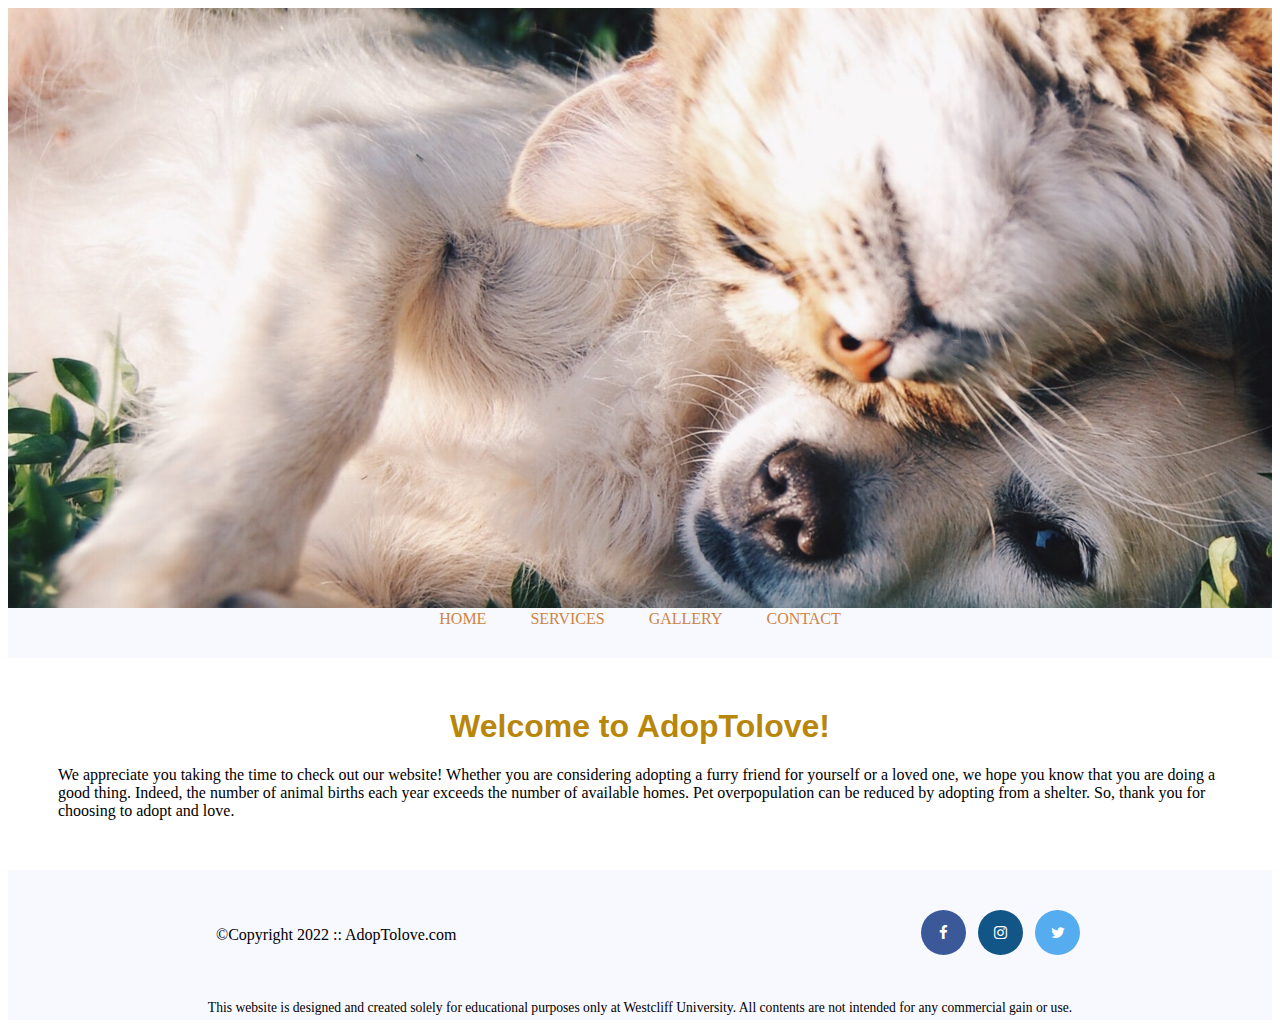
<file: index.html>
<!DOCTYPE html>
<html lang="en">
  <head>
    <meta charset="UTF-8" />
    <title>My First webpage</title>
    <link rel="stylesheet" href="style.css"> 
    <link rel="stylesheet" href="https://cdnjs.cloudflare.com/ajax/libs/font-awesome/4.7.0/css/font-awesome.min.css"> 
    
  </head>
  <body>
    <!-- Container to wrap everything-->
    <div id="container">
      <header>
        <div class="main header">
          <!-- <div class="logo">
            <img
              src="images/pawheartlogo.jpeg"
              alt="AdopTolove Logo"
              width="125"
            />--> <!-- Logo is not appealing-->
          </div>
        </div>
      </header>
    </div>
    <!--Main Navigation-->
    <nav class="main-menu">
      <li><a href="index.html">Home</a></li>
      <li><a href="services.html">Services</a></li>
      <li><a href="gallery.html">Gallery</a></li>
      <li><a href="contact.html">Contact</a></li>
    </nav>
    <!-- End Main Navigation-->
    <!-- Main Content-->
    <main>
      <h1>Welcome to AdopTolove!</h1>
      <p>We appreciate you taking the time to check out our website! Whether you are considering adopting a furry friend for yourself or a loved one, we
        hope you know that you are doing a good thing. Indeed, the number of
        animal births each year exceeds the number of available homes. Pet
        overpopulation can be reduced by adopting from a shelter. So, thank you
        for choosing to adopt and love.
      </p>
    </main>
    <footer>
      <div id="nondisclaimer">
        <div class="copy">&copy;Copyright 2022 :: AdopTolove.com</div>
        <div class="social">
          <a href="#" class="fa fa-facebook"></a>
          <a href="#" class="fa fa-instagram"></a>
          <a href="#" class="fa fa-twitter"></a>
        </div>
      </div>
      <div id="disclaimer">
        <p>
          This website is designed and created solely for educational purposes
          only at Westcliff University. All contents are not intended for any
          commercial gain or use.
        </p>
      </div>
    </footer>
  </body>
</html>
</file>
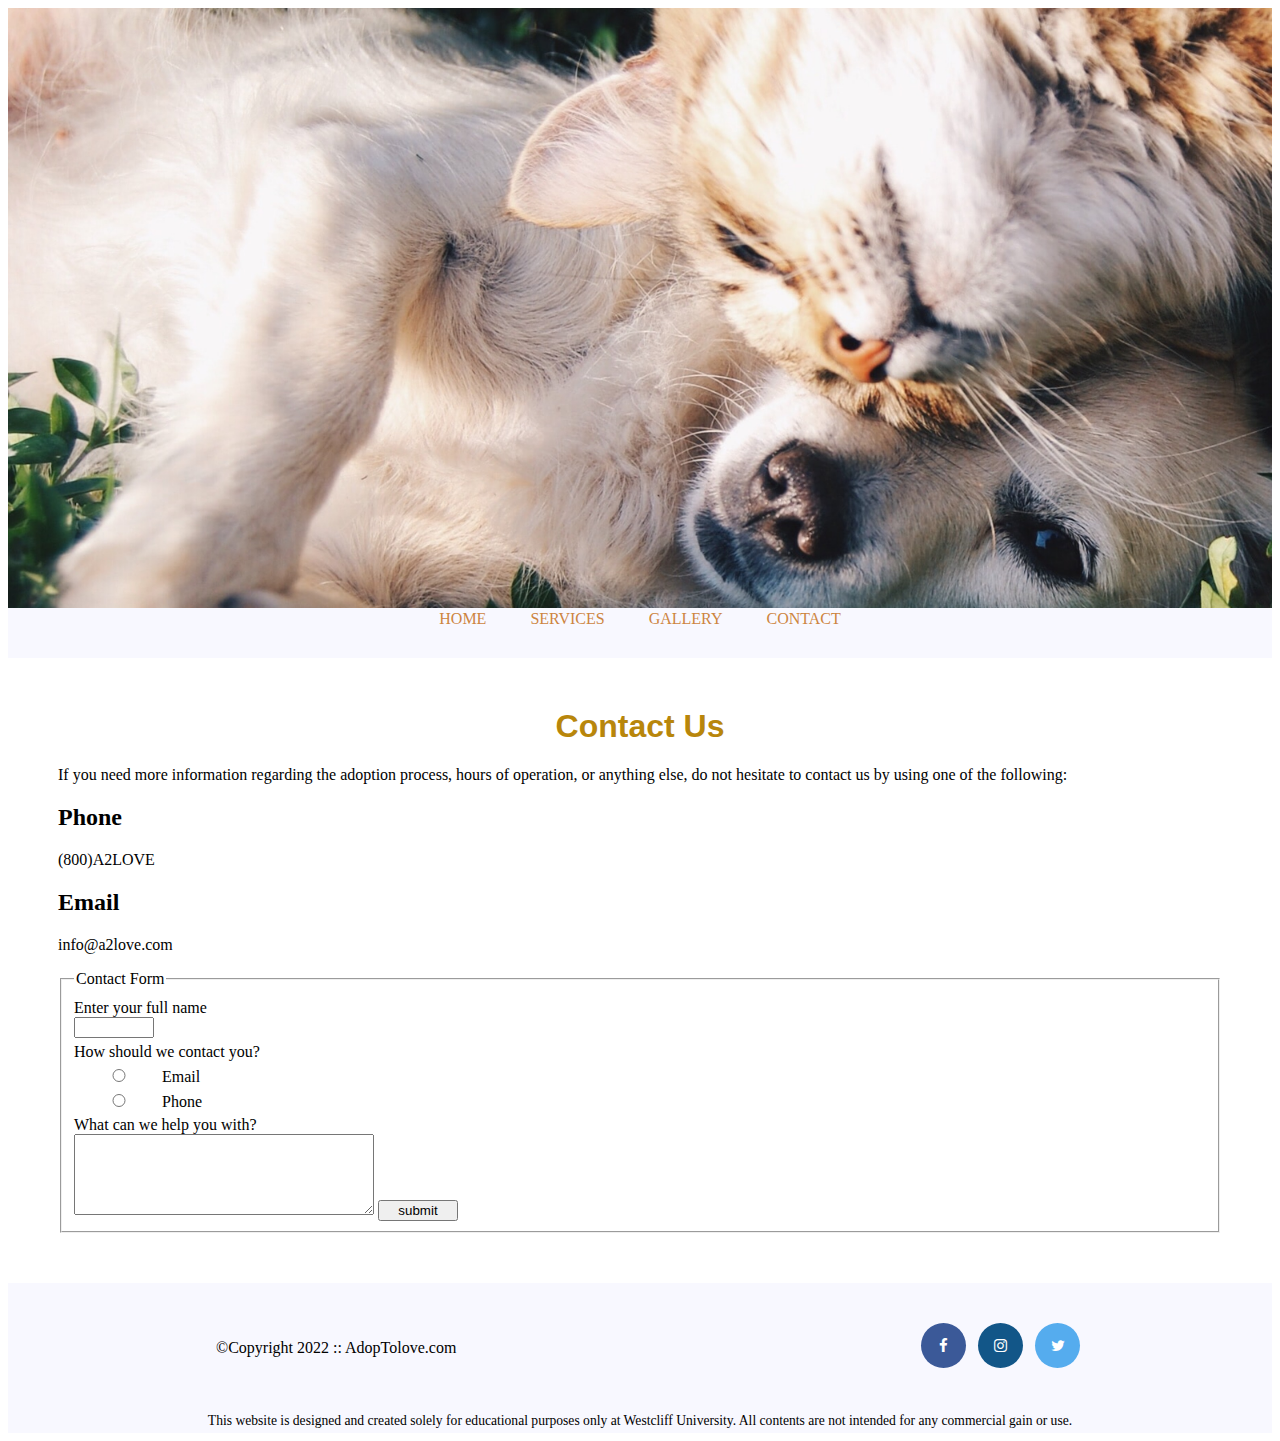
<file: contact.html>
<!DOCTYPE html>
<html lang="en">
  <head>
    <meta charset="UTF-8" />
    <title>My Third webpage</title>
     <link rel="stylesheet" href="style.css"> 
     <link rel="stylesheet" href="https://cdnjs.cloudflare.com/ajax/libs/font-awesome/4.7.0/css/font-awesome.min.css"> 
  </head>
  <body>
    <!-- Container to wrap everything-->
    <div id="container">
      <header>
        <!-- <img
          src="images/dogandcatimage2.jpg"
          alt="Dog and Cat on Grass"
          width="1425"
          height="564"
        />--> <!-- Remove this to avoid duplication-->
       <!-- <div class="main header">
          <div class="logo">
            <img
              src="images/pawheartlogo.jpeg"
              alt="AdopTolove Logo"
              width="125"
            />
          </div>
        </div>--> <!-- Logo doesn't look good-->
      </header>
    </div>
    <!--Main Navigation-->
    <nav class="main-menu">
    <li><a href="index.html">Home</a></li>
      <li><a href="services.html">Services</a></li>
      <li><a href="gallery.html">Gallery</a></li>
      <li><a href="contact.html">Contact</a></li>
    </nav>
    <!-- End Main Navigation-->
    <!-- Main Content-->
    <main>
      <h1>Contact Us</h1>
      <p>
        If you need more information regarding the adoption process, hours of
        operation, or anything else, do not hesitate to contact us by using one
        of the following:
      </p>
      <h2>Phone</h2>
      <p>(800)A2LOVE</p>
      <h2>Email</h2>
      <p>info@a2love.com</p>
      <form action="/contact" method="post">
        <fieldset>
          <legend>Contact Form</legend>
          <label>Enter your full name</label>
          <input type="text" name="name" />
          <!--<label>Enter your email</label>
          <input type="email" name="email" />
          <label>Enter your phone</label>
          <input type="phone" name="phone" />-->
          <label id="select">How should we contact you?</label>
          <!-- Added this Part to create User Interface Element-->
          <!--To check only one radio button at a time give them both the same "name"-->
          <label for="Email"> 
          <input type="radio" id="Email" name="test" value="Email" onclick="ShowHideDiv()" />Email 
          </label>
          <label for="Phone"> 
          <input type="radio"  id="Phone" name="test" value="Phone" onclick="ShowHideDiv()" />Phone
          </label>
          <div id="contactEmail" style="display: none">
              <label>Enter your email</label>
              <input type="email" name="email" />
            </div>
            <div id="contactPhone" style="display: none">
            <label>Enter your phone</label>
            <input type="phone" name="phone" />
            </div> 
            <!-- For user interface element-->
          <label>What can we help you with?</label>
          <textarea rows="5" cols="30"></textarea>
          <input type="submit" value="submit">
        </fieldset>
      </form>
    </main>
    <!--End Main Content-->
    <footer>
      <div id="nondisclaimer">
        <div class="copy">&copy;Copyright 2022 :: AdopTolove.com</div>
        <div class="social">
          <a href="#" class="fa fa-facebook"></a>
          <a href="#" class="fa fa-instagram"></a>
          <a href="#" class="fa fa-twitter"></a>
        </div>
      </div>
      <div id="disclaimer">
        <p>
          This website is designed and created solely for educational purposes
          only at Westcliff University. All contents are not intended for any
          commercial gain or use.
        </p>
      </div>
    </footer>
    <script>
      var contactOption = document.getElementById("select");
      contactOption.addEventListener("change", ShowHideDiv);
      function ShowHideDiv() {
        var checkEmail = document.getElementById("Email");
        var email = document.getElementById("contactEmail");
        var checkPhone = document.getElementById("Phone");
        var phone = document.getElementById("contactPhone");

        if (checkEmail.checked){
          email.style.display = "block";
          phone.style.display = "none";
        } else if (checkPhone.checked){
          phone.style.display = "block";
          email.style.display = "none";
        } else {
          email.style.display = "none";
          phone.style.display = "none";
        }

      }
    </script>
  </body>
</html>
</file>
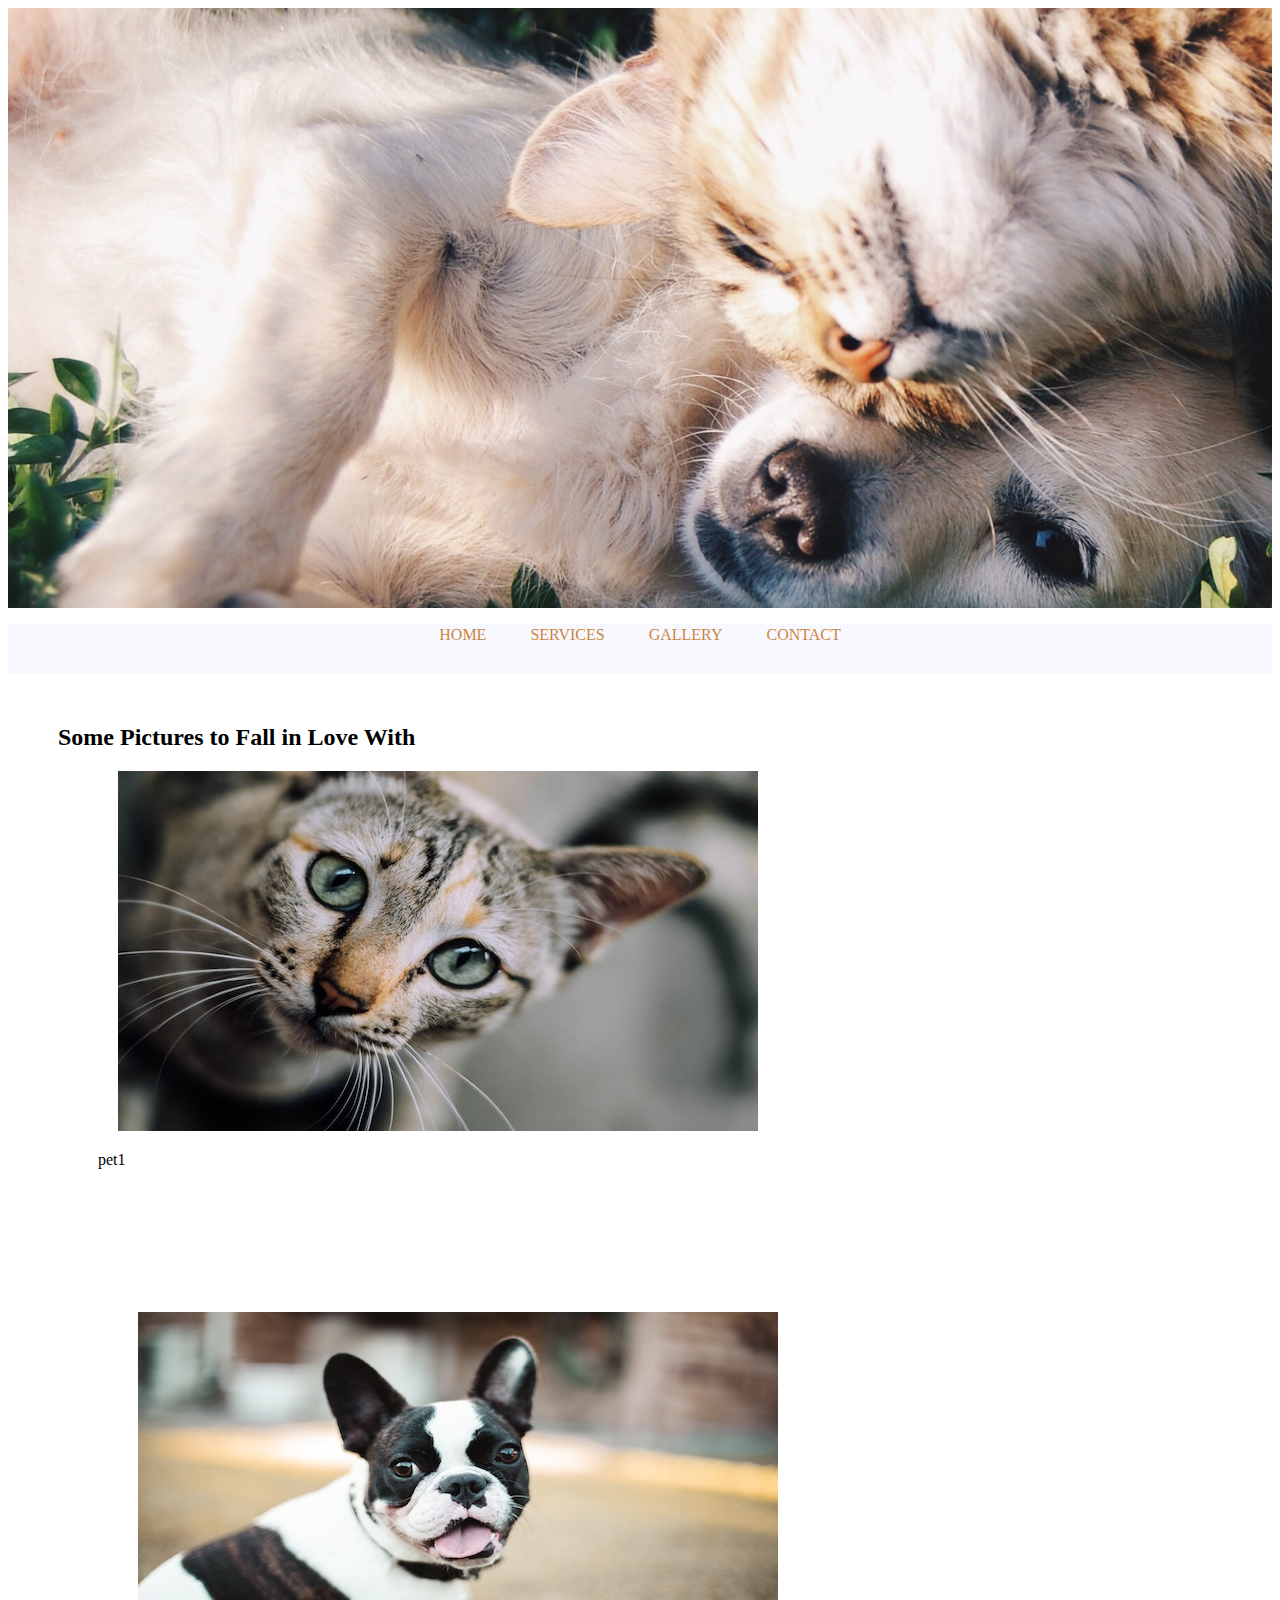
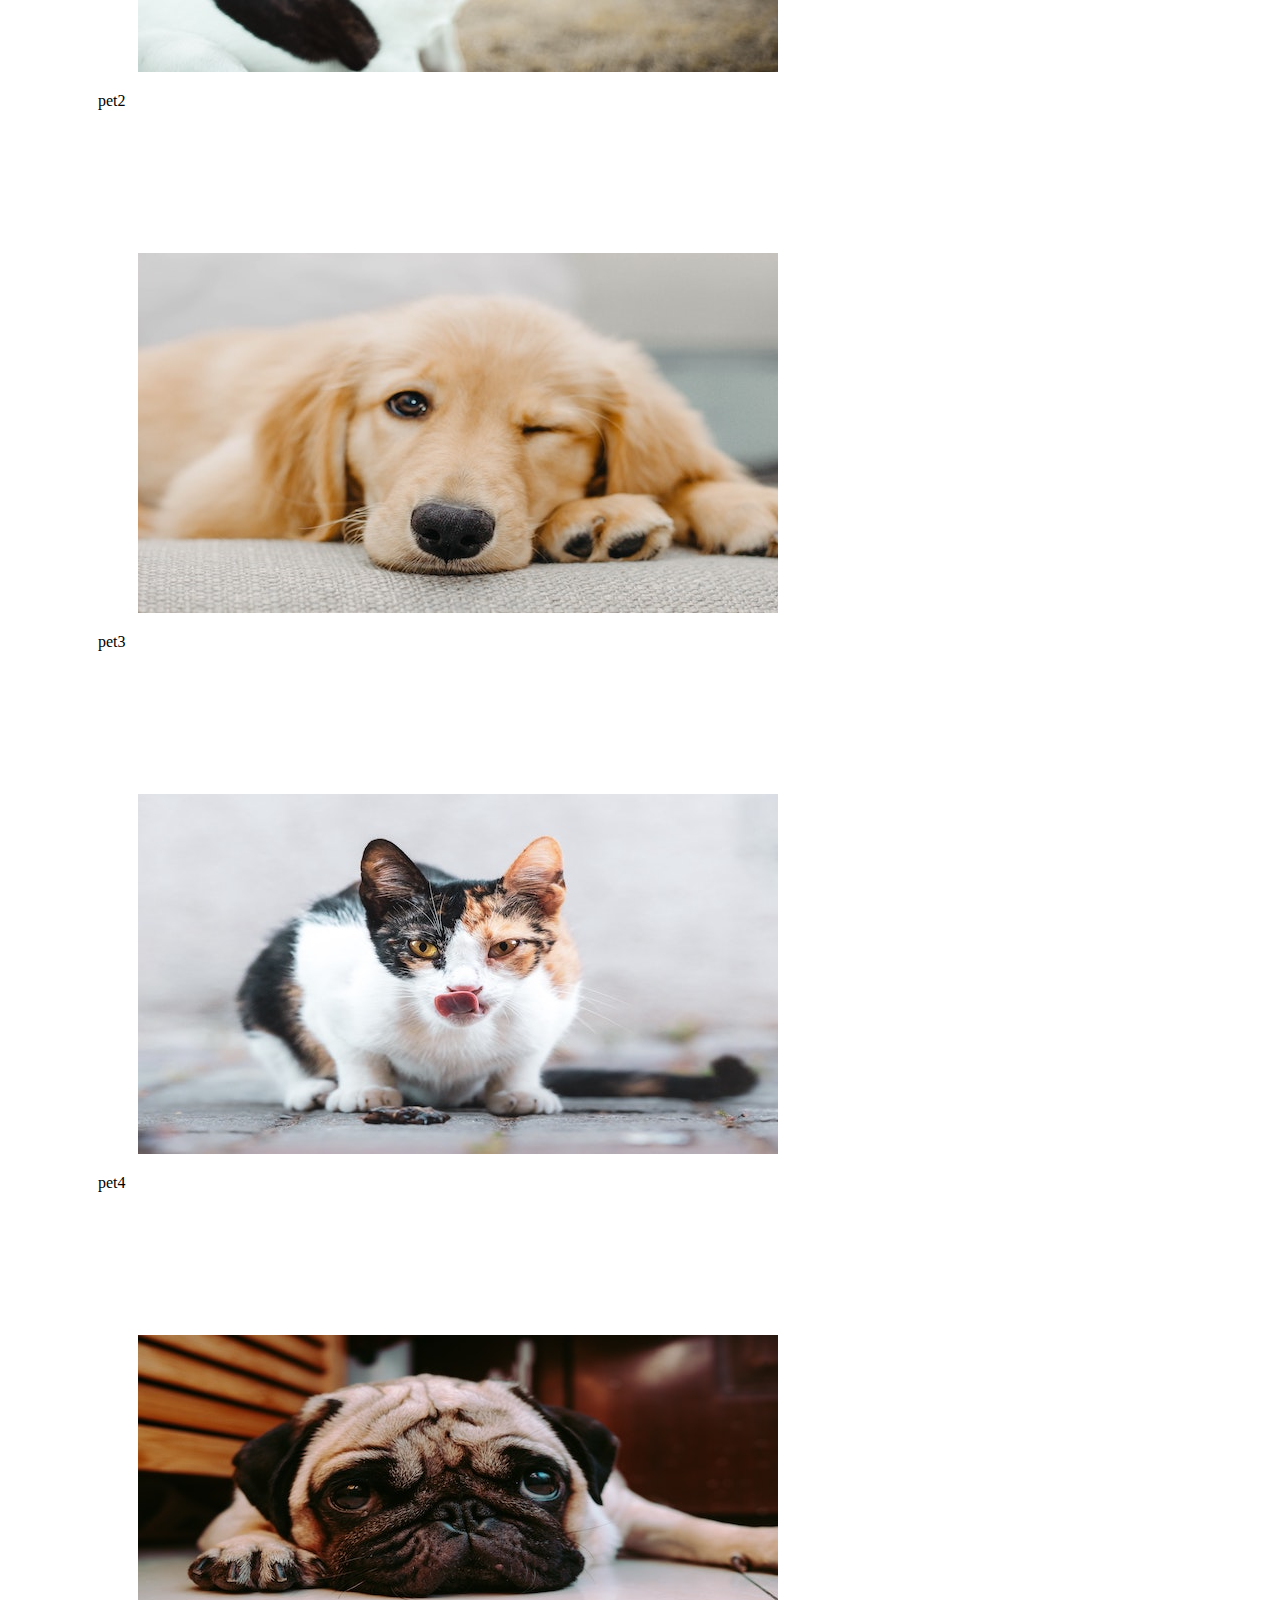
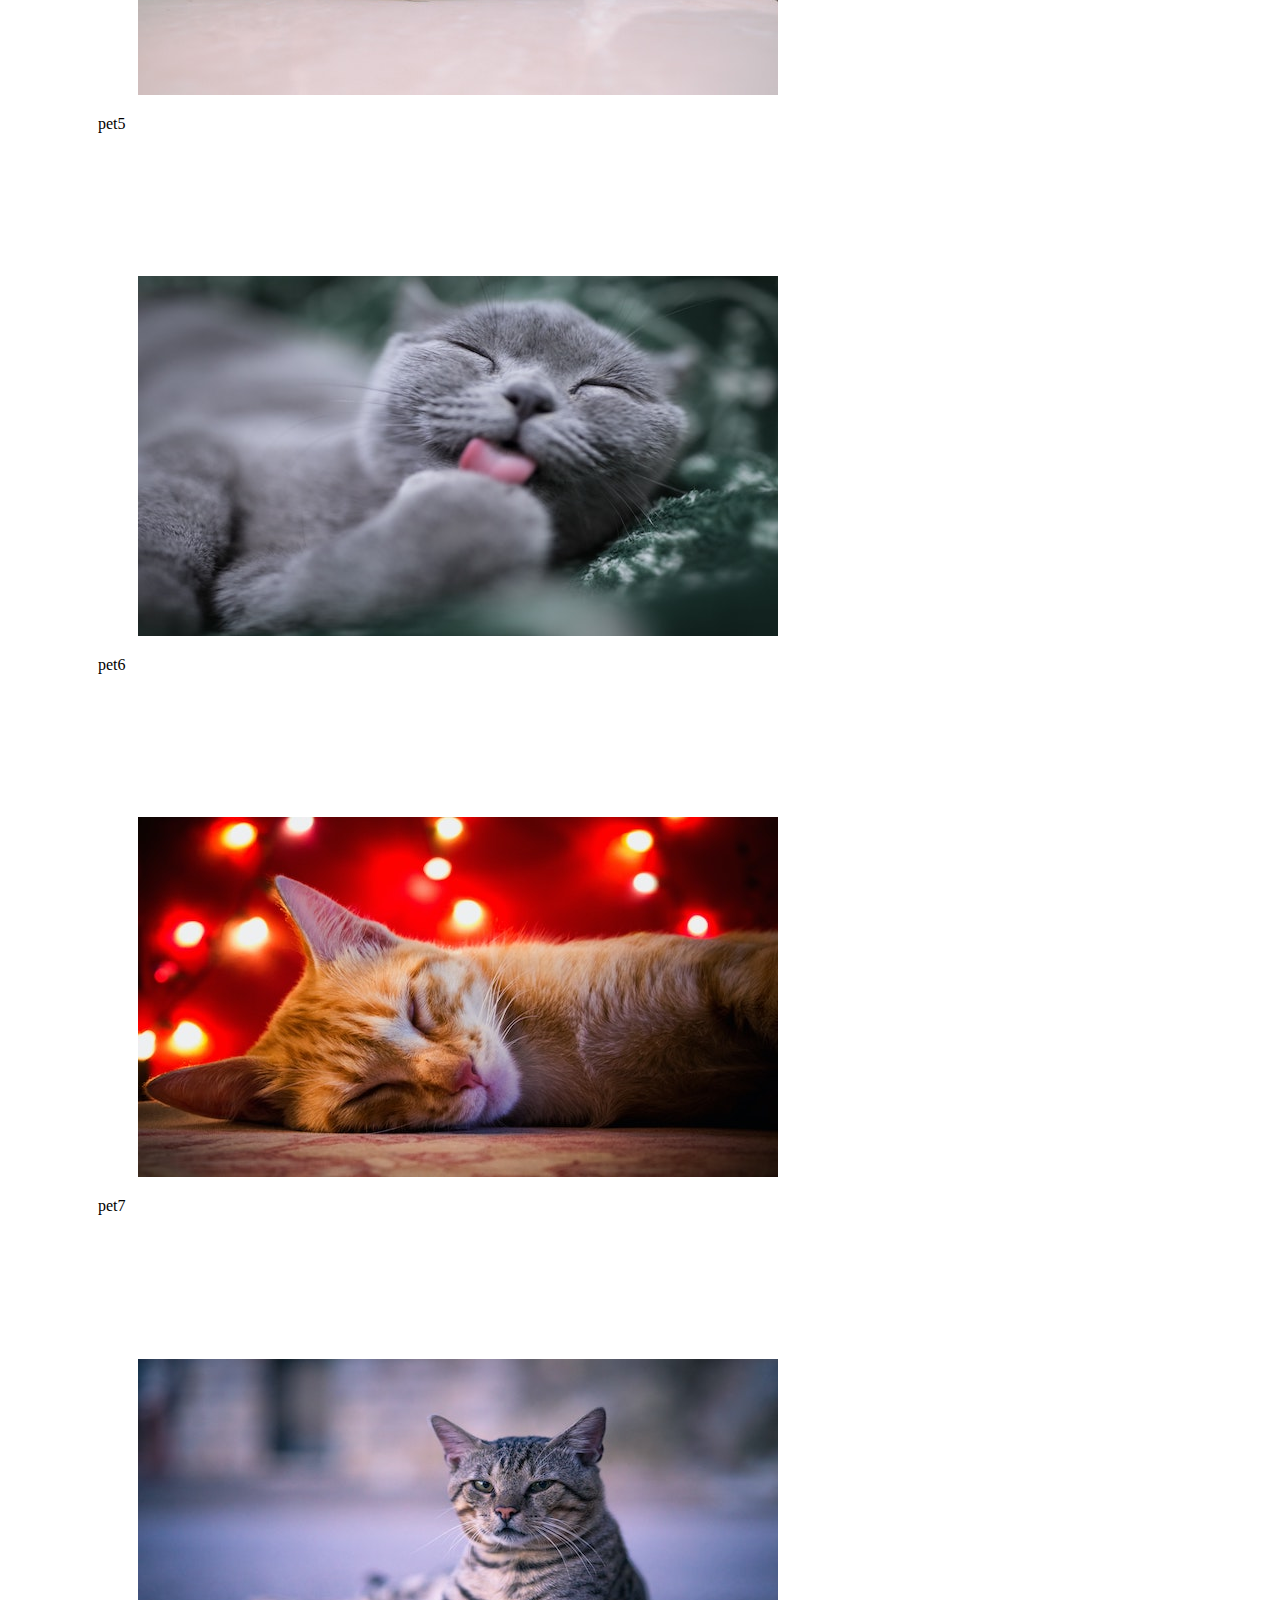
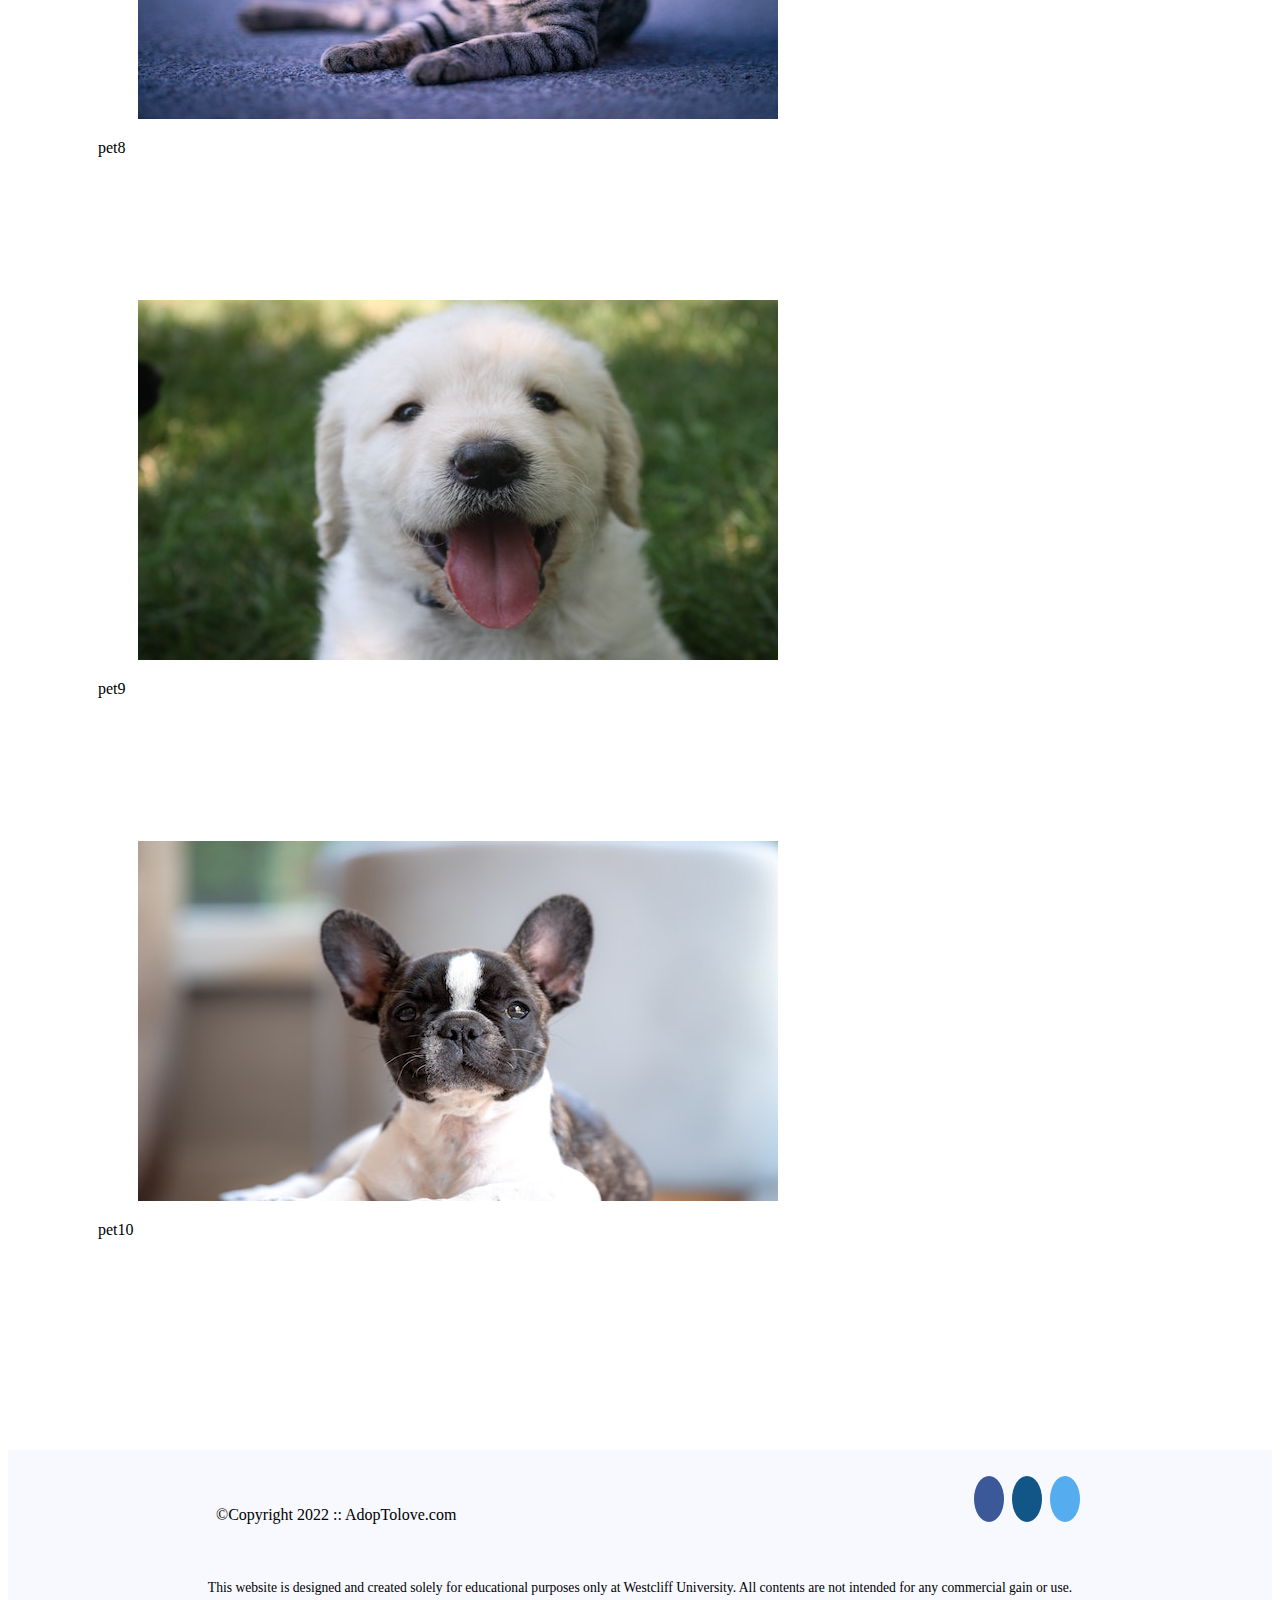
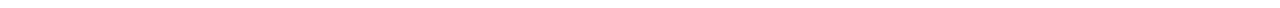
<file: gallery.html>
<!DOCTYPE html>
<html lang="en">
  <head>
    <meta charset="UTF-8" />
    <title>My Second webpage</title>
    <link rel="stylesheet" href="style.css" />
    <link rel="stylesheet" href="box.css" />
    <!--<link rel="stylesheet"/>-->
    <script src="https://ajax.googleapis.com/ajax/libs/jquery/3.5.1/jquery.min.js"></script>
    
  </head>
  <body>
    <!-- Container to wrap everything-->
    <div id="container">
      <header>
        <!-- <img
          src="images/dogandcatimage2.jpg"
          alt="Dog and Cat on Grass"
          width="1425"
          height="564"
        />-->
        <!-- Remove this to avoid duplication-->
        <!-- <div class="main header">
          <div class="logo">
            <img
              src="images/pawheartlogo.jpeg"
              alt="AdopTolove Logo"
              width="125"
            />
          </div>
        </div>-->
        <!-- Logo doesn't look good-->
      </header>
    </div>
    <!--Information Box-->
    <div id="infobox">
     <div id="title"></div>
     <div id="textinfo"></div>
     <!--<p id="textlink" onclick="this.innerHTML=' '"></p>-->
     <p id="textLink" onclick="close()"></p>

    </div>
    <!--Main Navigation-->
    <nav class="main-menu">
      <li><a href="index.html">Home</a></li>
      <li><a href="services.html">Services</a></li>
      <li><a href="gallery.html">Gallery</a></li>
      <li><a href="contact.html">Contact</a></li>
    </nav>
    <!-- End Main Navigation-->
    <!-- Main Content-->
    <main>
      <h2>Some Pictures to Fall in Love With</h2>
      <ul id="album">
      </ul>
        <!--<div class="lightbox-toggle"></div>-->

      <div class="backdrop"></div>
        <div class="box">
          <div class="close">x</div>
        </div>
    </main>
    <!--End Main Content-->

    <footer>
      <div id="nondisclaimer">
        <div class="copy">&copy;Copyright 2022 :: AdopTolove.com</div>
        <div class="social">
          <a href="#" class="fa fa-facebook"></a>
          <a href="#" class="fa fa-instagram"></a>
          <a href="#" class="fa fa-twitter"></a>
        </div>
      </div>
      <div id="disclaimer">
        <p>
          This website is designed and created solely for educational purposes
          only at Westcliff University. All contents are not intended for any
          commercial gain or use.
        </p>
      </div>
    </footer>
    <script>
       var photos = []; // empty array to store image element
       var fileNames = []; // empty array to store image file names
       var imageList = []; // empty array to store html list that contains an image
       var image; // empty variable to store the assembled image list tag
       var openList = "<li class='photo'>"; // variable to contain open list tag
       var closeList = "</li>"; // to contain close  list tag
       var openCaption = "<p class='caption'>";
       var  closeCaption = "</p>";
       var openDescription = "<h2 class='description'>";
      var closeDescription = "</h2>";
       var captionText = ["pet1", "pet2", "pet3", "pet4", "pet5", "pet6", "pet7", "pet8", "pet9", "pet10"];
       var descriptionText = ["Devon Rex Cat", "French Bulldog", "Golden Retriever", "Manx Cat", "Pug", "Scottish Fold Cat", "Sleeping Cat", "Charismatic Cat", "Playful Golden Retriever", "Focused French Bulldog"];
       // Create a loop to create 6 images starting with index of 0

       // Create new variables for Lightbox
       
       for (var i=0; i<10; i++) {
         fileNames.push("pet"+ (i+1)); // Create image file name and store in the array
         photos.push("<img src='images/"+fileNames[i]+".jpg'>") // Assembel file  name into image element  and store it an array
         image = openList + photos[i] + openCaption + captionText[i] + closeCaption + openDescription + descriptionText[i] + closeDescription + closeList; // Assemble  image element from array with list elements and store in a variable
         imageList.push(image); // Store(push) the assembled list codes into an array
       }
       // Display all six images codes stored in the array
       document.getElementById("album").innerHTML = imageList.join(" ");

       //image = <li class= "photo"> + ["pet1", "pet2"...] + <p class= "caption"> + captionText[i] + </p> + <h2 class= "description"> + descriptionText[i]+ </h2> + </li>;
        /*  
       image = <li class= "photo"> + ["pet1", "pet2"...] + <p class= "caption"> + captionText[i] + </p> + <h2 class= "description"> + descriptionText[i]+ </h2> + </li>;

        */
      
    
    </script>
    <!--Infobox-->
    <script src="js/informationbox.js"></script>
    <script src="js/lightbox.js"></script>
  </body>
</html>
</file>
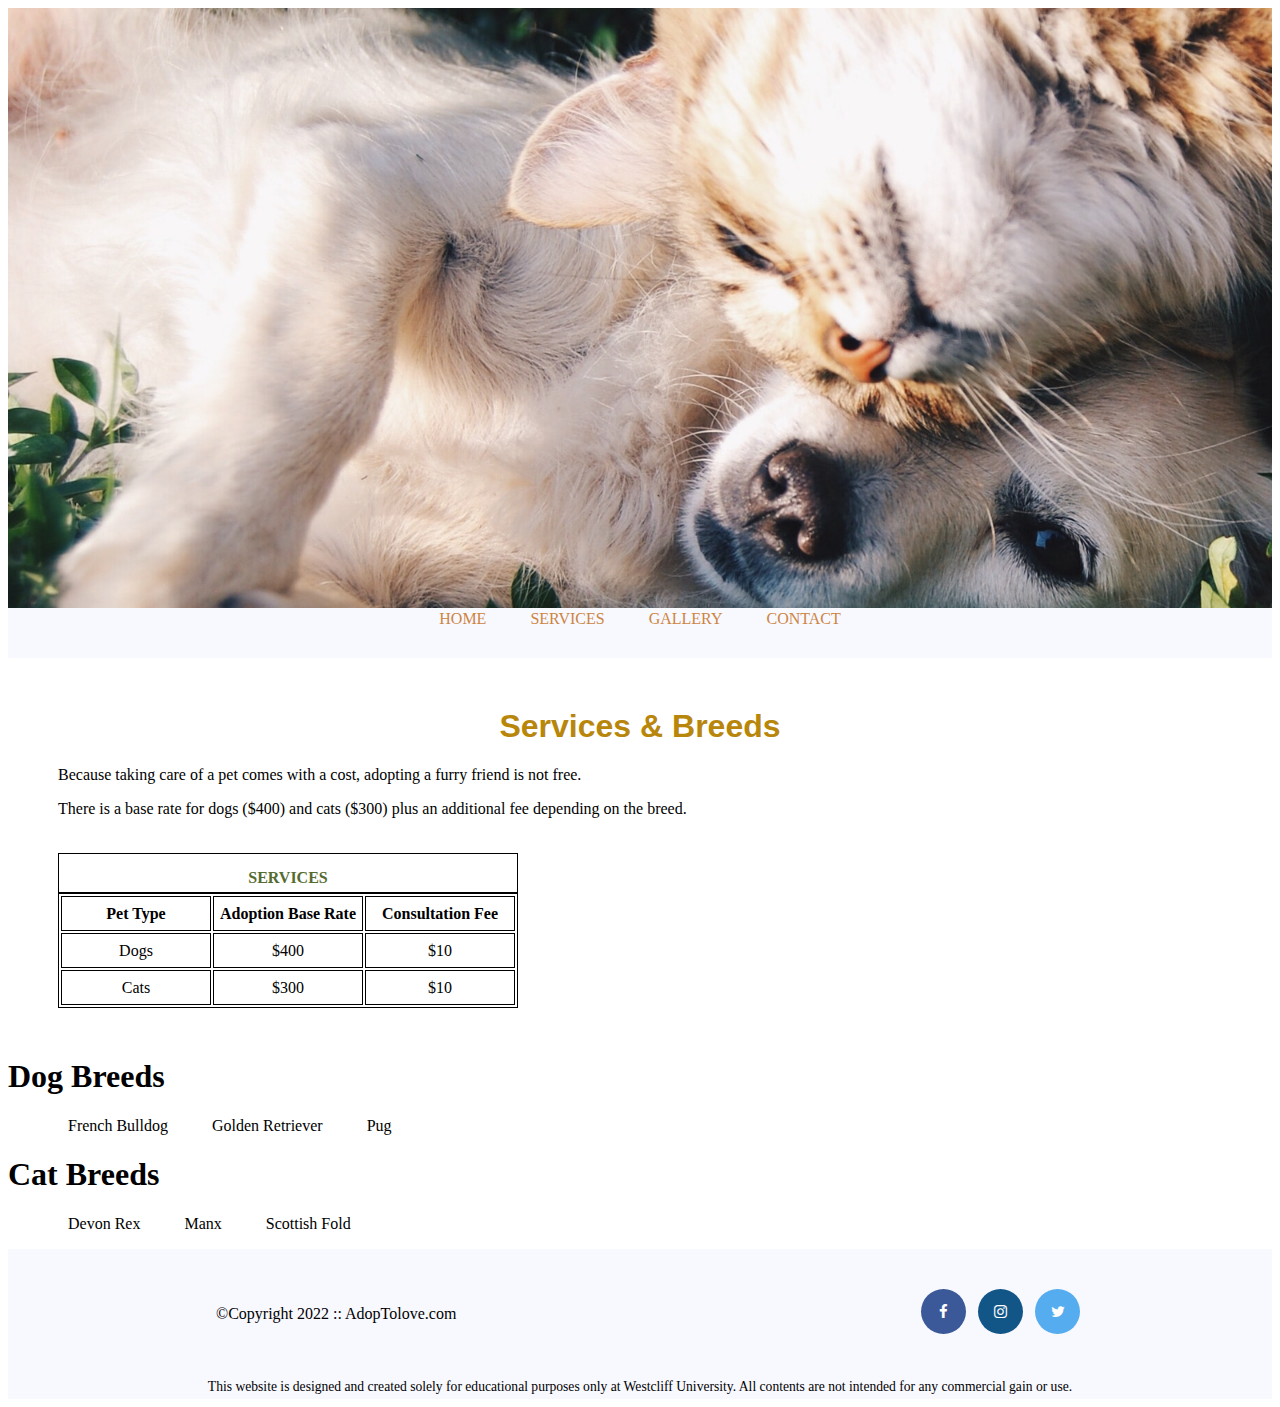
<file: services.html>
<!DOCTYPE html>
<html lang="en">
  <head>
    <meta charset="UTF-8" />
    <title>My Second webpage</title>
     <link rel="stylesheet" href="style.css">
     <link rel="stylesheet" href="https://cdnjs.cloudflare.com/ajax/libs/font-awesome/4.7.0/css/font-awesome.min.css"> 
  </head>
  <body>
    <!-- Container to wrap everything-->
    <div id="container">
      <header>
        <!-- <img
          src="images/dogandcatimage2.jpg"
          alt="Dog and Cat on Grass"
          width="1425"
          height="564"
        />--> <!-- Remove this to avoid duplication-->
       <!-- <div class="main header">
          <div class="logo">
            <img
              src="images/pawheartlogo.jpeg"
              alt="AdopTolove Logo"
              width="125"
            />
          </div>
        </div>--> <!-- Logo doesn't look good-->
      </header>
    </div>
    <!--Main Navigation-->
    <nav class="main-menu">
     <li><a href="index.html">Home</a></li>
      <li><a href="services.html">Services</a></li>
      <li><a href="gallery.html">Gallery</a></li>
      <li><a href="contact.html">Contact</a></li>
    </nav>
    <!-- End Main Navigation-->
    <!-- Main Content-->
    <main>
      <h1>Services & Breeds</h1>
      <p>
        Because taking care of a pet comes with a cost, adopting a furry friend
        is not free.</p>
        <p> There is a base rate for dogs ($400) and cats ($300) plus
        an additional fee depending on the breed.
      </p>
      <table>
        <caption>
          <b>Services</b>
        </caption>
        <thead>
          <tr>
            <th>Pet Type</th>
            <th>Adoption Base Rate</th>
            <th>Consultation Fee</th>
          </tr>
        </thead>
        <tbody>
          <tr>
            <td>Dogs</td>
            <td>$400</td>
            <td>$10</td>
          </tr>
          <tr>
            <td>Cats</td>
            <td>$300</td>
            <td>$10</td>
          </tr>
        </tbody>
      </table>
    </main>
    <!--End Main Content-->
    <section>
      <h1>Dog Breeds</h1>

      <ul>
        <li class="dogBreeds">French Bulldog</li>
        <li class="dogbreeds">Golden Retriever</li>
        <li class="dogBreeds">Pug</li>
      </ul>

      <h1>Cat Breeds</h1>
      <ul>
        <li class="catBreeds">Devon Rex</li>
        <li class="catBreeds">Manx</li>
        <li class="catBreeds">Scottish Fold</li>
      </ul>

      <!-- Add images Here-->
      <!--<h2>Some Pictures To Fall in Love With</h2>
      <img
        src="images/FrenchBulldog.jpg"
        alt="French Bulldog"
        widht="640"
        height="360"
        align="left"
      />
      <img
        src="images/GoldenRetriever.jpg"
        alt="Golden Retriever"
        widht="640"
        height="360"
        align="center"
      />
      <img
        src="images/Pug.jpg"
        alt="Pug"
        widht="640"
        height="360"
        align="right"
      /><br />
      <img
        src="images/DevonRex.jpg"
        alt="Devon Rex cat"
        widht="640"
        height="360"
        align="left"
      />
      <img
        src="images/Manx.jpg"
        alt="Manx cat"
        widht="640"
        height="360"
        align="center"
      />
      <img
        src="images/ScottishFold.jpg"
        alt="Scottish Fold cat"
        widht="640"
        height="360"
        align="right"
      /><br />-->
    </section>
    <footer>
      <div id="nondisclaimer">
        <div class="copy">&copy;Copyright 2022 :: AdopTolove.com</div>
        <div class="social">
          <a href="#" class="fa fa-facebook"></a>
          <a href="#" class="fa fa-instagram"></a>
          <a href="#" class="fa fa-twitter"></a>
        </div>
      </div>
      <div id="disclaimer">
        <p>
          This website is designed and created solely for educational purposes
          only at Westcliff University. All contents are not intended for any
          commercial gain or use.
        </p>
      </div>
    </footer>
  </body>
</html>
</file>
<file: style.css>
header {
  background: url(images/dogandcatimage2.jpg) 0-200px no-repeat; /*p;ace image as background */
  background-size: 2000px;
  height: 600px;
  padding-top: 100px;
  padding-left: 100px;
  font-weight: bold;
  font-family: Arial, Helvetica, sans-serif;
}
.main-header {
  background-color: rgba(255, 255, 255, 0.8);
  width: 700px;
  margin: 2em auto 0 auto;
  min-height: 100px;
  height: 100px;
}
li {
  list-style-type: none;
  display: inline;
  padding: 0 20px;
}
li a {
  text-decoration: none; /* Remove Underline*/
}
li a:link {
  color: peru; /*Before Click*/
}
li a:visited {
  color: darkkhaki; /* After Click*/
}
li a:hover {
  color: darkcyan; /* Mouse Over */
}
li a:active {
  color: darkseagreen; /* Mouse Down*/
}
nav {
  background-color: ghostwhite;
  height: 50px;
  text-align: center;
  text-transform: uppercase;
  padding-top: 2px;
}
main h1 {
  color: darkgoldenrod;
  font-family: Arial;
  text-align: center;
} 
/* Image */
/*
main #album .photo img {
  display: block;
} 
.photo {
  position: relative;
  overflow: hidden;

}
.photo  .description {
  position: relative;
  font-size: 2rem;
  padding: 1rem;
  background: rgba(255, 255, 255, 0.8);
  display: flex;
  align-items: center;
}

#album .photo:hover .description {
  opacity: 0;
  visibility: hidden;
  

} 
*/ 



#album li.photo .description {
  position: relative;
  font-size: 2rem;
  padding: 1rem;
  display: flex;
  
  
  text-align: center;
  visibility: hidden;
  background: rgba(243, 240, 240, 0.8);


/* width: 300px;
 height: 40px;*/
 background-color: rgba(255, 255, 255, 0.8);
 align-items: center;


  width: 250px;
  height: 90px;
  bottom: 200px;
  

}

#album li.photo:hover .description {
  visibility: visible;

}


/*To center the description
#album li.photo .description {
  width: 300px;
  height: 40px;
  visibility: hidden;
  position: relative;
  bottom: 200px;
  text-align: center;
  background-color: rgba(255, 255, 255, 0.8);

 

}  */ 

/*To Line Up the Description */
/*
#album li.photo .description {
  width: 250px;
  height: 40px;
  visibility: hidden;
  position: relative;
  bottom: 200px;
  text-align: center;
  background: rgba(255, 255, 255, 0.8); 



}*/


/*
.photo .description:hover + .caption { 
  display: block;
  background-color: beige;
  color: #000;

} */
* {
  box-sizing: border-box;
  align-items: center;
}
.colum {
  float: left;
  width: 10%;
  padding: 5px;
}
/* Clearfix ( clear floats) */
.row::after {
  content: "";
  clear: both;
  display: table;
} 
/* Information Box */
.infobox {
  position: relative;
  background-color: darkslategray;
  padding: auto;
}
/* Footer */
footer {
  width: 100%;
  height: 150px;
  padding-bottom: 1em;
  background-color: ghostwhite;
}
footer #nondisclaimer .copy {
  padding: 3.5em 3.5em 3.5em 13em;
  float: left;
  font-size: 0.9m;
}
footer #nondisclaimer .social {
  padding: 2.5em;
  margin-right: 9.25em;
  float: right;
}
footer #disclaimer {
  clear: both;
}
footer #disclaimer p {
  font-size: 0.85em;
  text-align: center;
}
footer #nondisclaimer .social .fa {
  padding: 15px;
  font-size: 15px;
  width: 45px;
  text-align: center;
  text-decoration: none;
  margin: 0 4px;
  border-radius: 50%;
}
footer #nondisclaimer .social .fa:hover {
  opacity: 0.7;
}
footer #nondisclaimer .social .fa-facebook {
  background: #3b5998;
  color: white;
}
footer #nondisclaimer .social .fa-twitter {
  background: #55acee;
  color: white;
}
footer #nondisclaimer .social .fa-instagram {
  background: #125688;
  color: white;
}
/* End Footer*/
main {
  margin: 50px;
}
table {
  margin-top: 35px;
}
table,
caption,
th,
td {
  border: 1px solid #000;
}
th,
td {
  width: 150px;
  height: 35px;
  text-align: center;
}
caption {
  text-transform: uppercase;
  font-weight: 600;
  height: 40px;
  padding-top: 15px;
  color: darkolivegreen;
}
/* Not working .caption:hover {
    border: solid;
    border-color: darkolivegreen;
}
span:hover {
    font-size: 30px; 
} */
label {
  display: block;
  margin: 5px 0 0 0;
}
input {
  width: 80px;
}
input [type="radio"] {
  width: 25px;
}
textarea {
  width: 300px;
}
input [type="submit"] {
  display: block;
  margin: 20px 0 10px 0;
  width: 100px;
  
}
/* Lightbox */ 
.lightbox-toggle {
  
}
</file>
<file: box.css>
.lightbox {
    color: black;
}
.backdrop {
  z-index: 1;
    opacity: .0;
    filter: alpha(opacity=0);
    display: none;
    position: fixed;
    top: 0px;
    left: 0px;
    width: 100%;
    height: 100%;
    background: #000;  
}
.box {
    z-index: 2;
    position: fixed;
    opacity: 1;
    display: none;
    top: 50%;
    left: 50%;
    transform: translate(-50%, -50%);
    width: auto;
    height: auto;
    width: 600px;
    background: #fff;
    padding: 20px;
    border-radius: 5px;
    -moz-box-shadow: 0px 0px 5px #444444;
    -webkit-box-shadow: 0px 0px 5px #444444;
    box-shadow: 0px 0px 5px #444444;
}

* {
    z-index: 3;
}
close {
    float: right;
    cursor: pointer;
}

#album  .photo a img {
    width: 400px;
}

.box img {
    width:100%;
}
</file>
